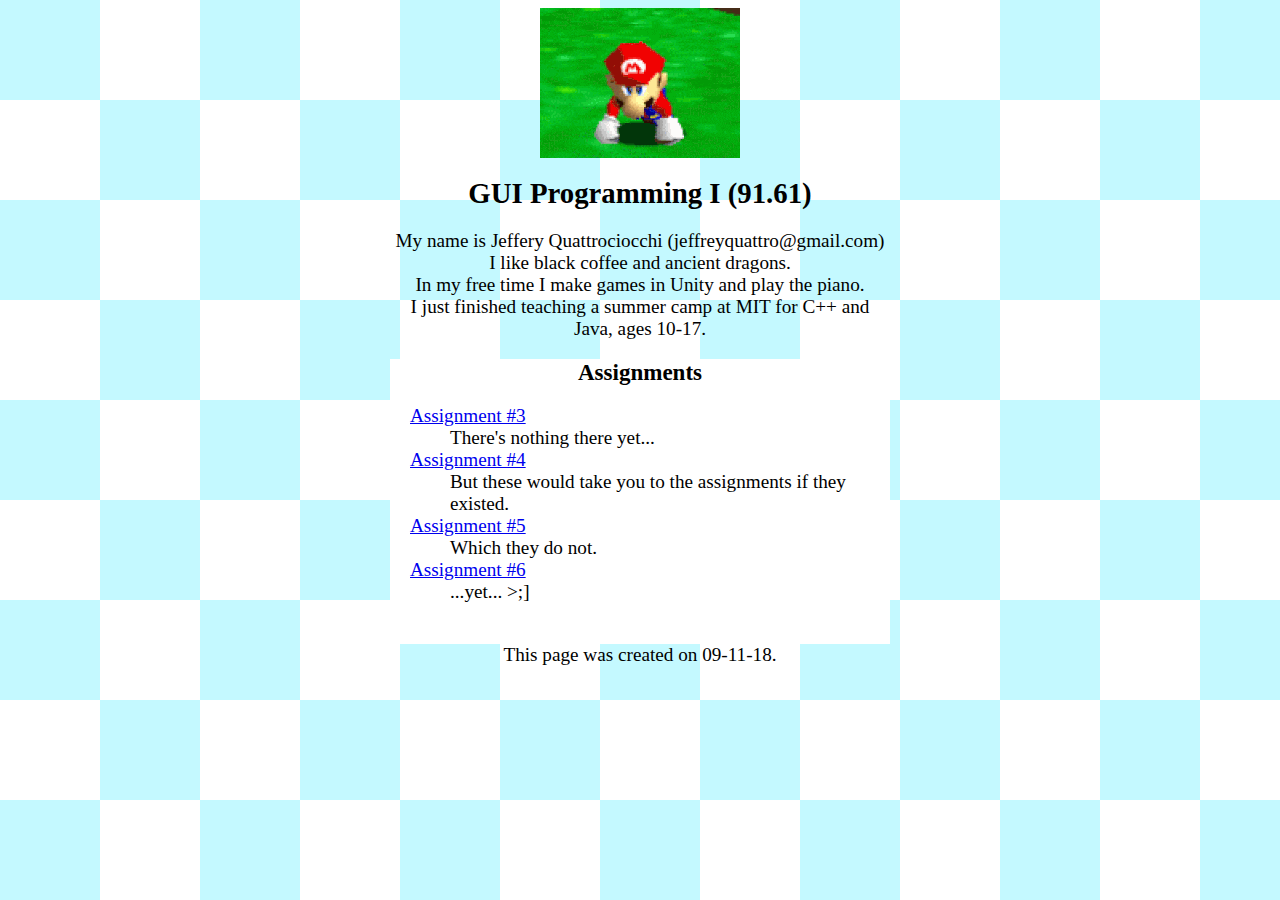
<file: hw2/index.html>
<!DOCTYPE html>
<!--
	Jeffrey Quattrociocchi
	jeffreyquattro@gmail.com
	UMass Lowell
	91.61 GUI Programming I
	Created: 09-11-18
	
	This page is an index to all assignments yet to come.
-->
<!-- set the language -->
<html lang="engl">
	<head>
		<meta charset="UTF-8">
		<!-- the name of the page -->
		<title>Assignment #2</title>
		<!-- link rhw css stylesheet -->
		<link rel="stylesheet" href="index.css">
	</head>
	<body>
		<!-- a header image -->
		<!-- Nintendo (June 23, 1996) Super Mario 64. Retrieved July 19, 2018.-->
		<img src="mario_dance.gif" title="It'sa me!!">
		<!-- page header -->
		<h1>GUI Programming I (91.61)</h1>
		<!-- description paragraph -->
		<p>
			My name is Jeffery Quattrociocchi (jeffreyquattro@gmail.com)<br>
			I like black coffee and ancient dragons.<br>
			In my free time I make games in Unity and play the piano.<br>
			I just finished teaching a summer camp at MIT for C++ and Java, ages 10-17. <br>
		</p>

		<!-- section for assignments -->
		<section>
		<!-- smaller header for the assignments list -->
		<h2>Assignments</h2>
			<dl>
			<!-- assignments will go in the seperate div for formatting -->
			<dt><a href="http://weblab.cs.uml.edu/~jquattr1/empty.html">Assignment #3</a></dt>
				<dd>There's nothing there yet...</dd>
			<dt><a href="http://weblab.cs.uml.edu/~jquattr1/empty.html">Assignment #4</a></dt>
				<dd>But these would take you to the assignments if they existed.</dd>
			<dt><a href="http://weblab.cs.uml.edu/~jquattr1/empty.html">Assignment #5</a></dt>
				<dd>Which they do not.</dd>
			<dt><a href="http://weblab.cs.uml.edu/~jquattr1/empty.html">Assignment #6</a></dt>
				<dd>...yet... >;]</dd>
			</dl>
			<br>
		</section>
		<p>
			This page was created on 09-11-18.
		</p>
	</body>
</html>
</file>
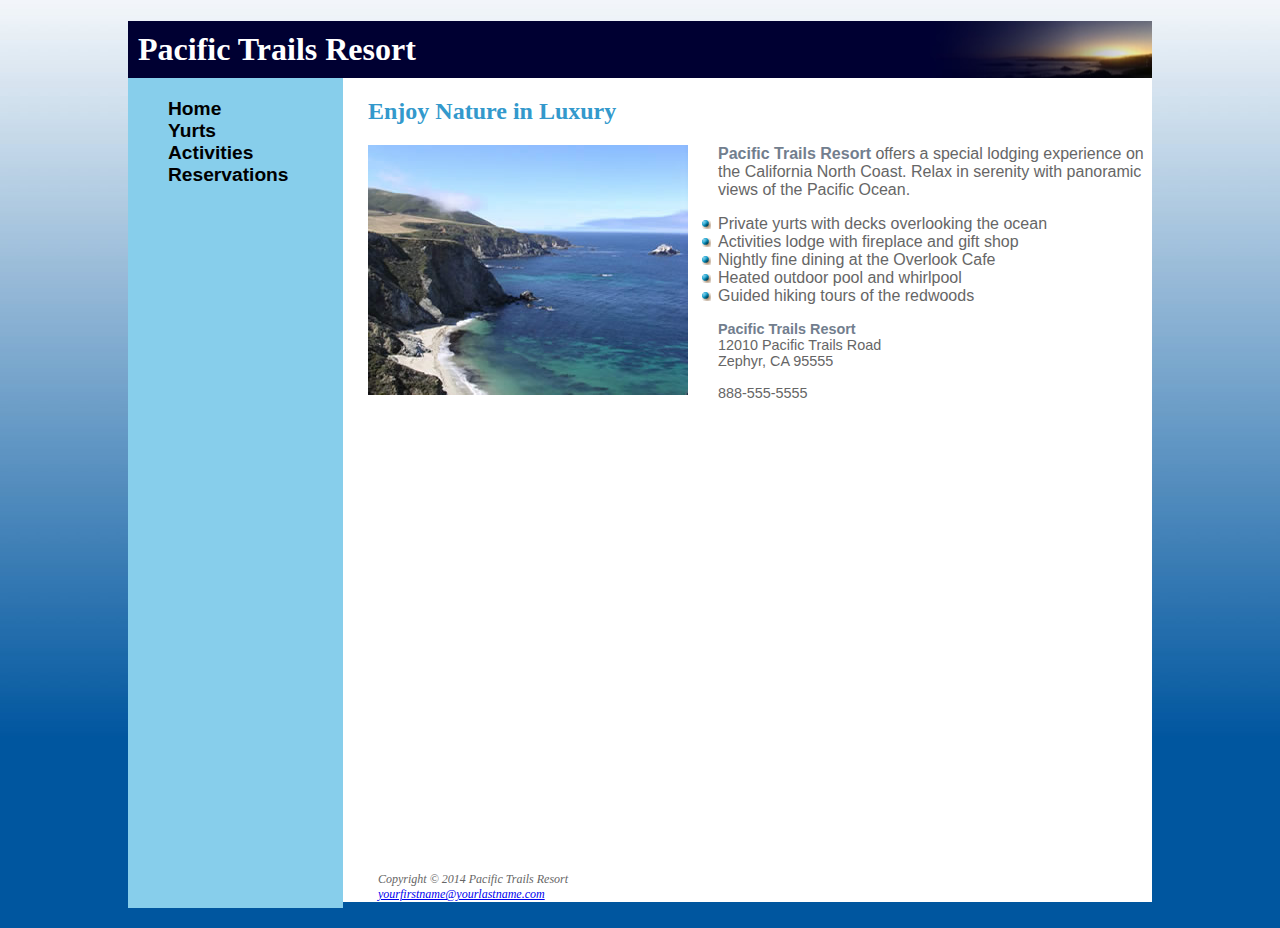
<file: hw3/index.html>
<!DOCTYPE html>
<html lang="en">
<head>
    <title>Pacific Trails Resort</title>
    <meta charset="utf-8">
    <link href="pacific.css" rel="stylesheet">
    <meta name="viewport" content="width=device-width, initial-scale=1.0">
    <!--[if lt IE 9]>
   <script src="http://html5shim.googlecode.com/svn/trunk/html5.js"> </script>   <![endif]-->
</head>
<body>
    <div id="wrapper">
        <header>
            <h1>Pacific Trails Resort</h1>
        </header>
        <nav>
            <ul>
                <li><a href="index.html">Home</a>
                </li>
                <li><a href="yurts.html">Yurts</a>
                </li>
                <li><a href="activities.html">Activities</a>
                </li>
                <li><a href="reservations.html">Reservations</a>
            </ul>
        </nav>
        <div id="content">
            <h2>Enjoy Nature in Luxury</h2>
            <img src="coast.jpg" alt="Pacific Coast">
            <p><span class="resort">Pacific Trails Resort</span> offers a special lodging experience on the California North Coast. Relax in serenity with panoramic views of the Pacific Ocean.</p>
            <ul>
                <li>Private yurts with decks overlooking the ocean</li>
                <li>Activities lodge with fireplace and gift shop</li>
                <li>Nightly fine dining at the Overlook Cafe</li>
                <li>Heated outdoor pool and whirlpool</li>
                <li>Guided hiking tours of the redwoods</li>
            </ul>
            <div id="contact">
                <span class="resort">Pacific Trails Resort</span>
                <br> 12010 Pacific Trails Road
                <br> Zephyr, CA 95555
                <br>
                <br> 888-555-5555
                <br>
                <br>
            </div>
        </div>
        <footer>
            Copyright &copy; 2014 Pacific Trails Resort
            <br>
            <a href="mailto:yourfirstname@yourlastname.com">yourfirstname@yourlastname.com</a>
        </footer>
    </div>
</body>

</html>
</file>
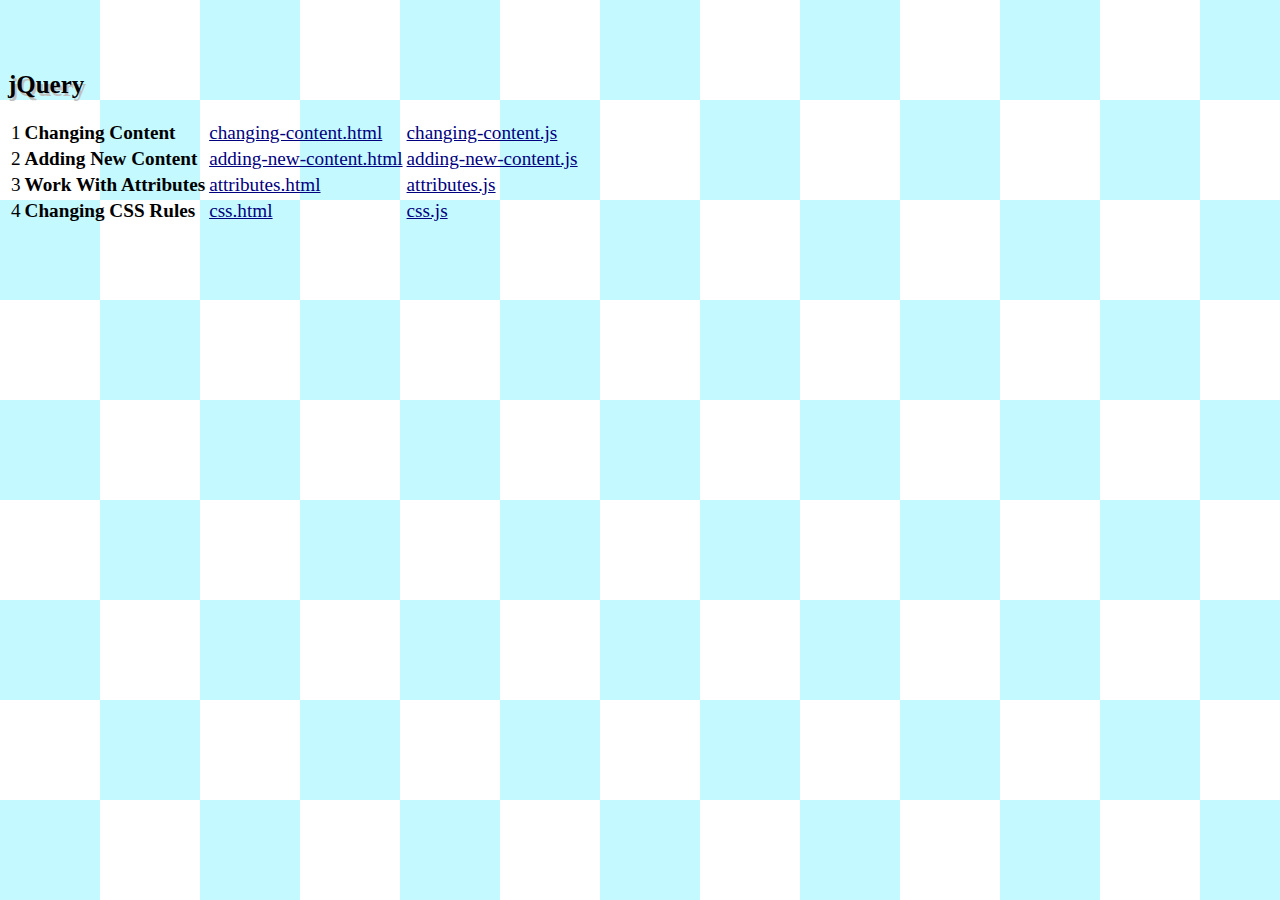
<file: inclass7/index.html>
<!DOCTYPE html>
<html>
  <head>
    <title>jQuery</title>
    <link rel="stylesheet" href="../css/index.css" />
  </head>
  <body>
    <h2>jQuery</h2>
    <table>
      <tr>
        <td>1</td>
        <td><strong>Changing Content</strong></td>
        <td><a href="changing-content.html">changing-content.html</a></td>
        <td><a href="js/changing-content.js">changing-content.js</a></td>
      </tr>
      <tr>
        <td>2</td>
        <td><strong>Adding New Content</strong></td>
        <td><a href="adding-new-content.html">adding-new-content.html</a></td>
        <td><a href="js/adding-new-content.js">adding-new-content.js</a></td>
      </tr>
      <tr>
        <td>3</td>
        <td><strong>Work With Attributes</strong></td>
        <td><a href="attributes.html">attributes.html</a></td>
        <td><a href="js/attributes.js">attributes.js</a></td>
      </tr>
      <tr>
        <td>4</td>
        <td><strong>Changing CSS Rules</strong></td>
        <td><a href="css.html">css.html</a></td>
        <td><a href="js/css.js">css.js</a></td>
      </tr>
    </table>
  </body>
</html>
</file>
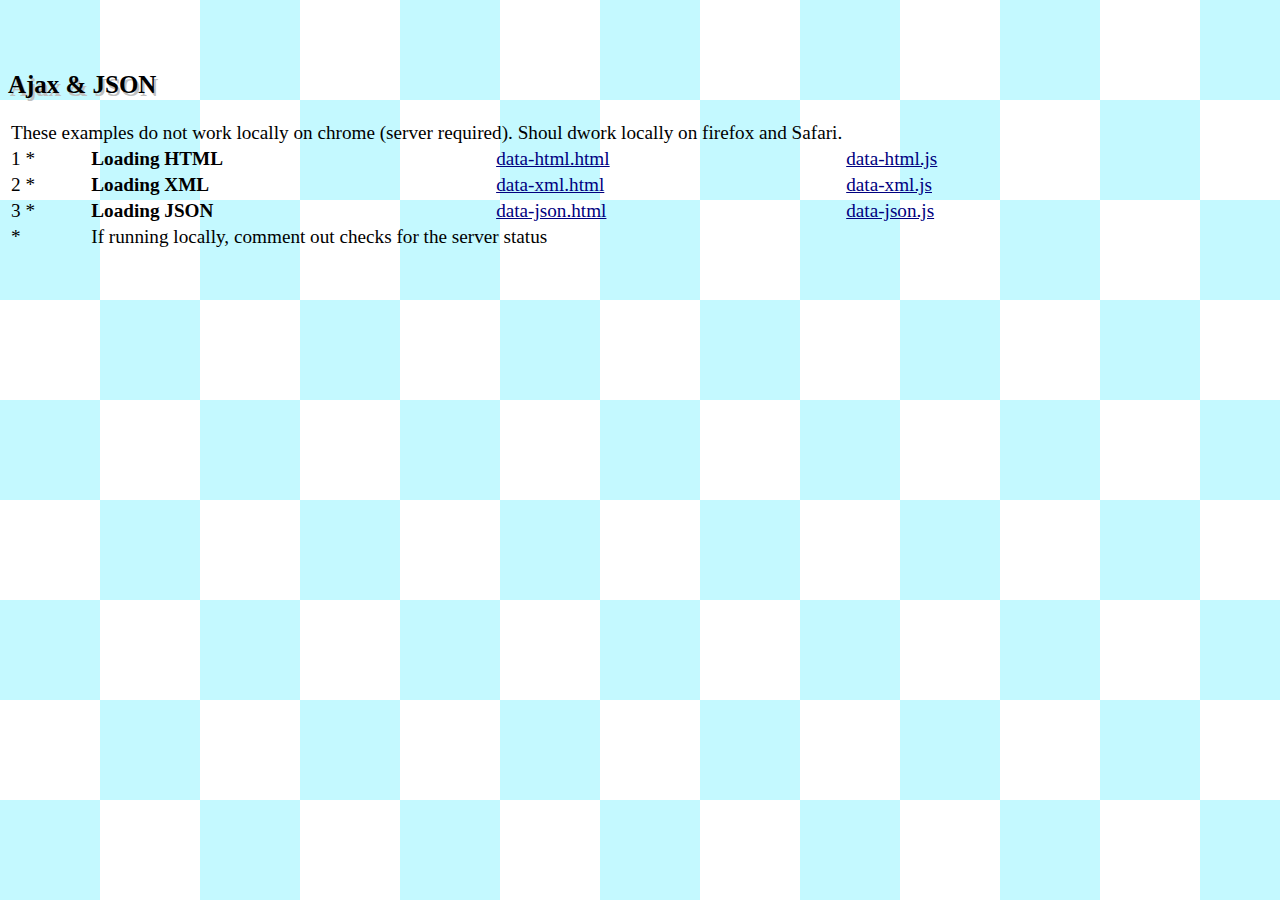
<file: inclass8/index.html>
<!DOCTYPE html>
<html>
  <head>
    <title>Ajax &amp; JSON</title>
    <link rel="stylesheet" type="text/css" href="../css/index.css" />
  </head>
  <body>
    <h2>Ajax &amp; JSON</h2>
    <table>
	<tr><td colspan="3"> These examples do not work locally on chrome (server required). Shoul dwork locally on firefox and Safari.</td></tr>
      <tr>
        <td>1 *</td>
        <td><strong>Loading HTML</strong></td>
        <td><a href="data-html.html">data-html.html</a></td>
        <td><a href="js/data-html.js">data-html.js</a></td>
      </tr>
      <tr>
        <td>2 *</td>
        <td><strong>Loading XML</strong></td>
        <td><a href="data-xml.html">data-xml.html</a></td>
        <td><a href="js/data-xml.js">data-xml.js</a></td>
      </tr>
      <tr>
        <td>3 *</td>
        <td><strong>Loading JSON</strong></td>
        <td><a href="data-json.html">data-json.html</a></td>
        <td><a href="js/data-json.js">data-json.js</a></td>
      </tr>
      <tr><td>*</td><td colspan="3">If running locally, comment out checks for the server status</td></tr>
    </table>
  </body>
</html>
</file>
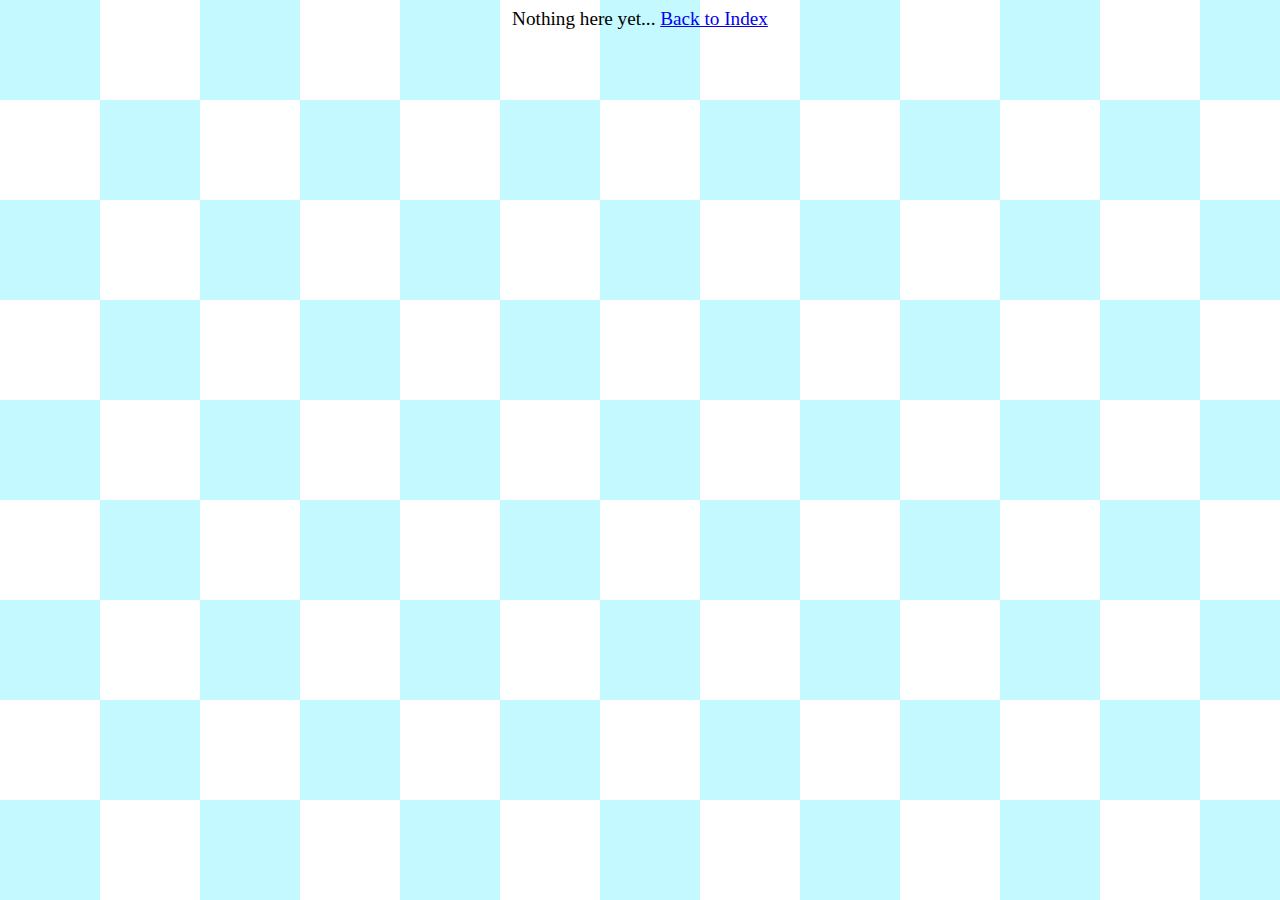
<file: hw2/empty.html>
<!DOCTYPE html>
<!--
	Jeffrey Quattrociocchi
	jeffreyquattro@gmail.com
	UMass Lowell
	91.61 GUI Programming I
	Created: 09-11-18
	
	This page is just a placeholder.
-->
<html lang="engl">
	<head>
		<meta charset="UTF-8">
		<title>Empty Page</title>
		<link rel="stylesheet" href="index.css">
	</head>
	<body>
		Nothing here yet...
		<a href="http://weblab.cs.uml.edu/~jquattr1/index.html">Back to Index</a>
	</body>
</html>
</file>
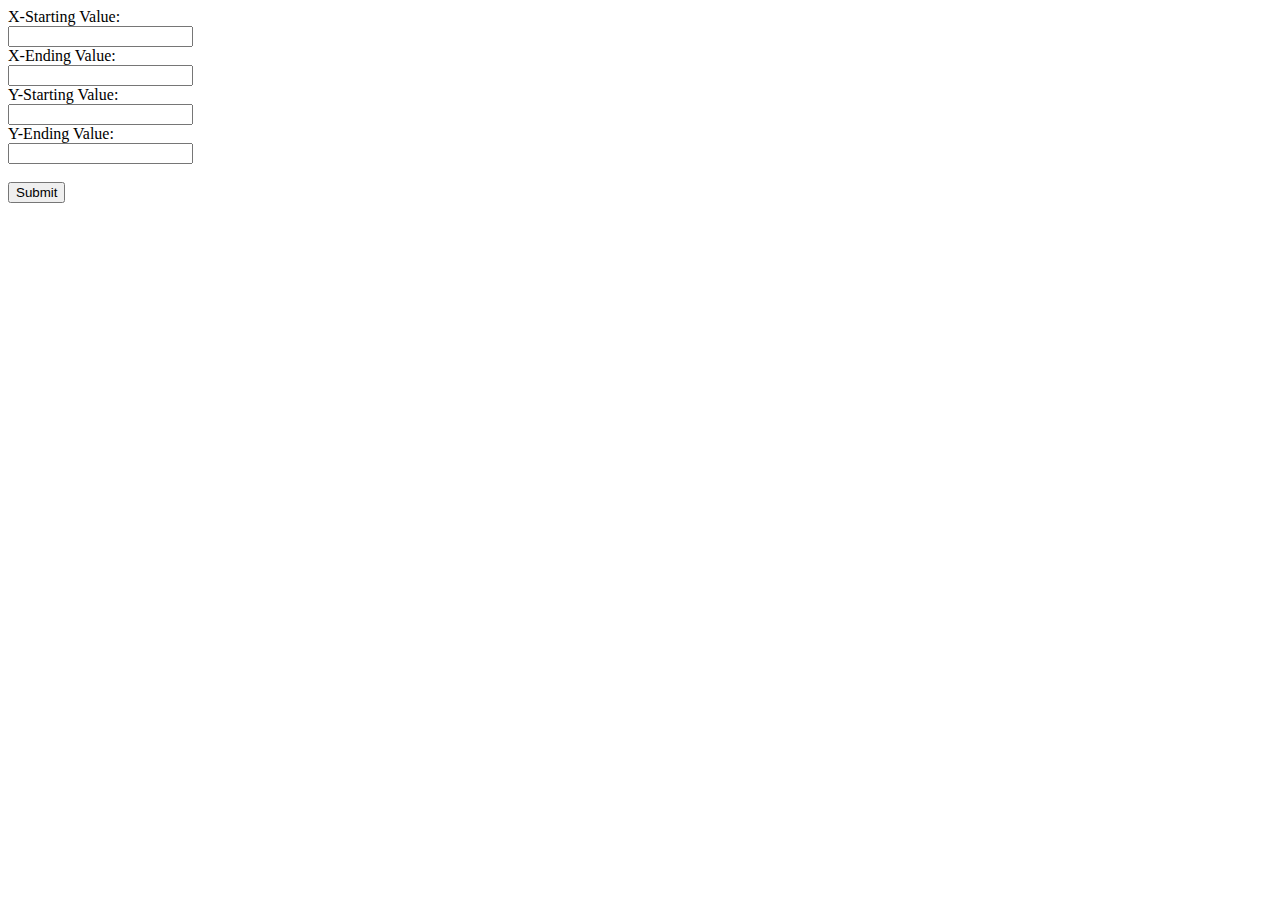
<file: hw6/hw6.html>
<!DOCTYPE html>
<!--
	Jeffrey Quattrociocchi
	jeffreyquattro@gmail.com
	UMass Lowell
	91.61 GUI Programming I
	Created: 11-01-18
-->
<html lang="engl">
	<head>
		<meta charset="UTF-8">
		<title>Assignment #6</title>
		<link rel="stylesheet" href="css/hw6.css">
		<script src="js/hw6.js"></script>
	</head>
	<body>
		
			X-Starting Value:<br>
			<input type="text" id="xs">
			<br>
			X-Ending Value:<br>
			<input type="text" id="xe">
			<br>
			Y-Starting Value:<br>
			<input type="text" id="ys">
			<br>
			Y-Ending Value:<br>
			<input type="text" id="ye">
			<br><br>
			<button onclick="makeTable()">Submit</button>
			
			<div id="error"></div>

			<table id="table">
			</table>
	</body>
</html>
</file>
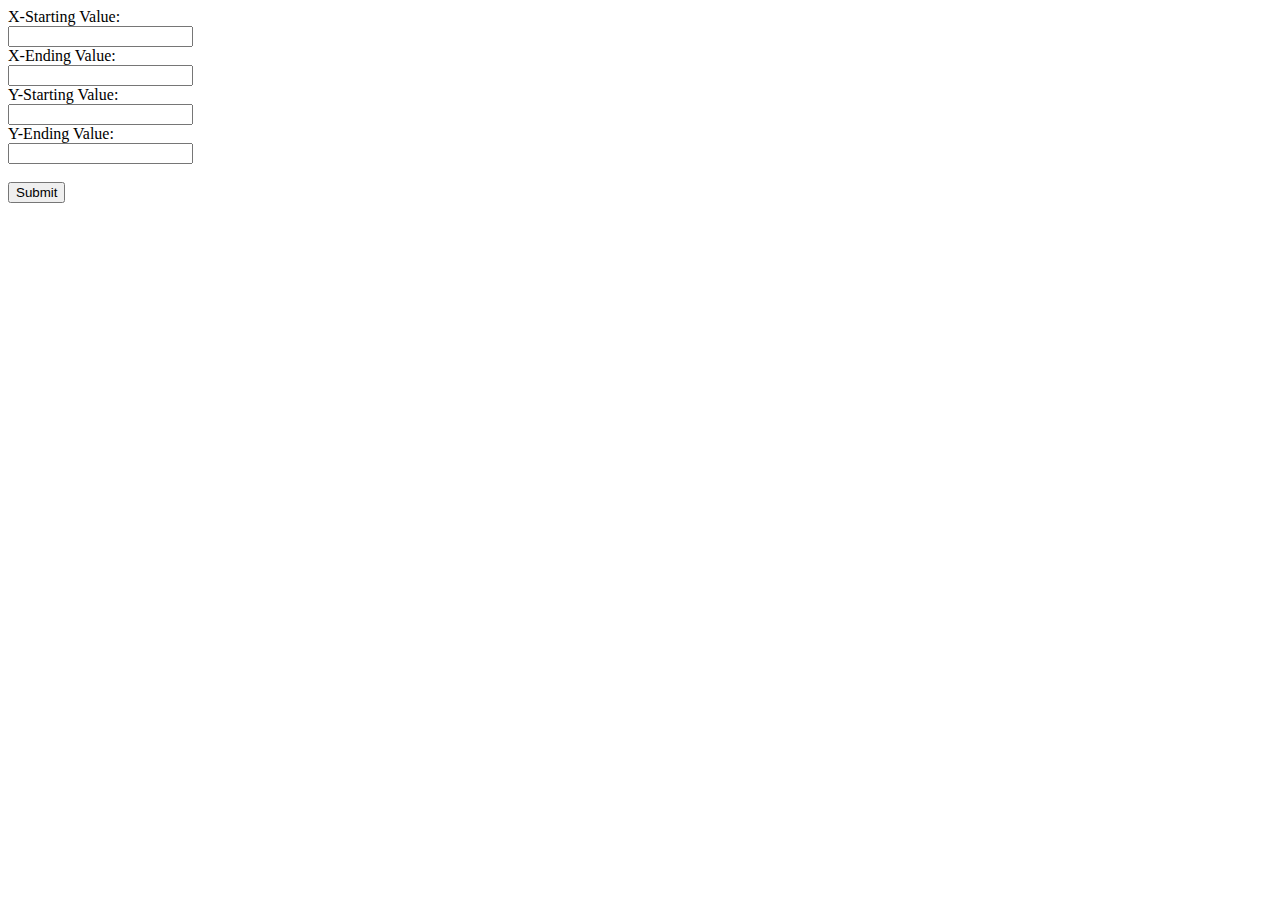
<file: hw7/hw7.html>
<!DOCTYPE html>
<!--
	Jeffrey Quattrociocchi
	jeffreyquattro@gmail.com
	UMass Lowell
	91.61 GUI Programming I
	Created: 11-01-18
-->
<html lang="engl">
	<head>
		<meta charset="UTF-8">
		<title>Assignment #6</title>
		<link rel="stylesheet" href="css/hw6.css">
		<script src="js/jquery.js"></script>
		<script src="js/jquery.validate.js"></script>
		<script src="js/hw6.js"></script>
	</head>
	<body>
		
			X-Starting Value:<br>
			<input type="text" id="xs">
			<br>
			X-Ending Value:<br>
			<input type="text" id="xe">
			<br>
			Y-Starting Value:<br>
			<input type="text" id="ys">
			<br>
			Y-Ending Value:<br>
			<input type="text" id="ye">
			<br><br>
			<button onclick="makeTable()">Submit</button>
			
			<div id="error"></div>

			<table id="table">
			</table>
	</body>
</html>
</file>
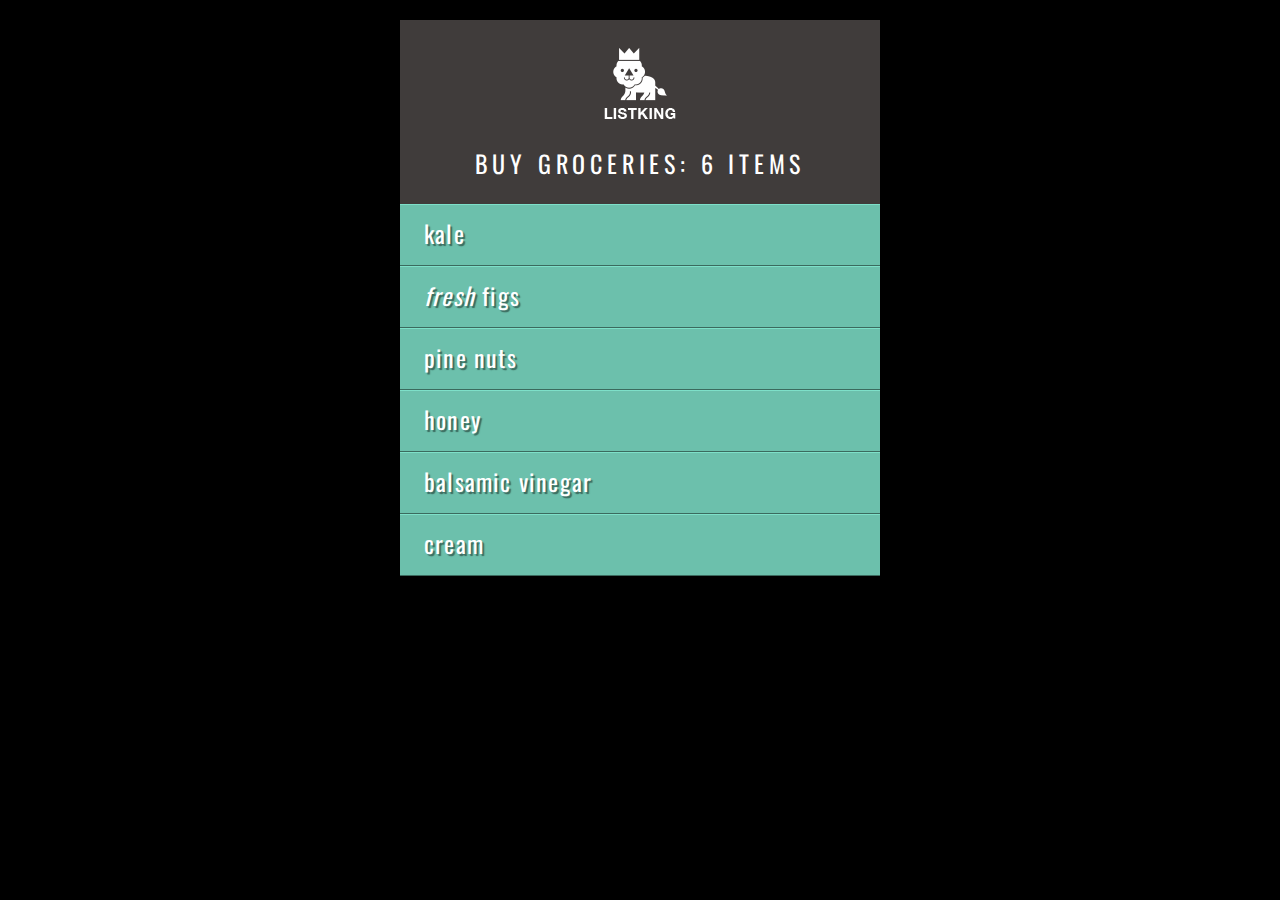
<file: inclass6/example.html>
<!DOCTYPE html>
<html>
  <head>
    <title>Document Object Model - Example</title>
    <meta name="viewport" content="width=device-width, initial-scale=1.0">
    <link rel="stylesheet" href="css/c05.css">
  </head>
  <body>
    <div id="page">
      <h1>List</h1>
      <h2 id="header">Buy groceries</h2>
      <ul>
        <li id="one"><em>fresh</em> figs</li>
        <li id="two">pine nuts</li>
        <li id="three">honey</li>
        <li id="four">balsamic vinegar</li></ul>
    </div>
    <script src="js/example.js"></script>
  </body>
</html>
</file>
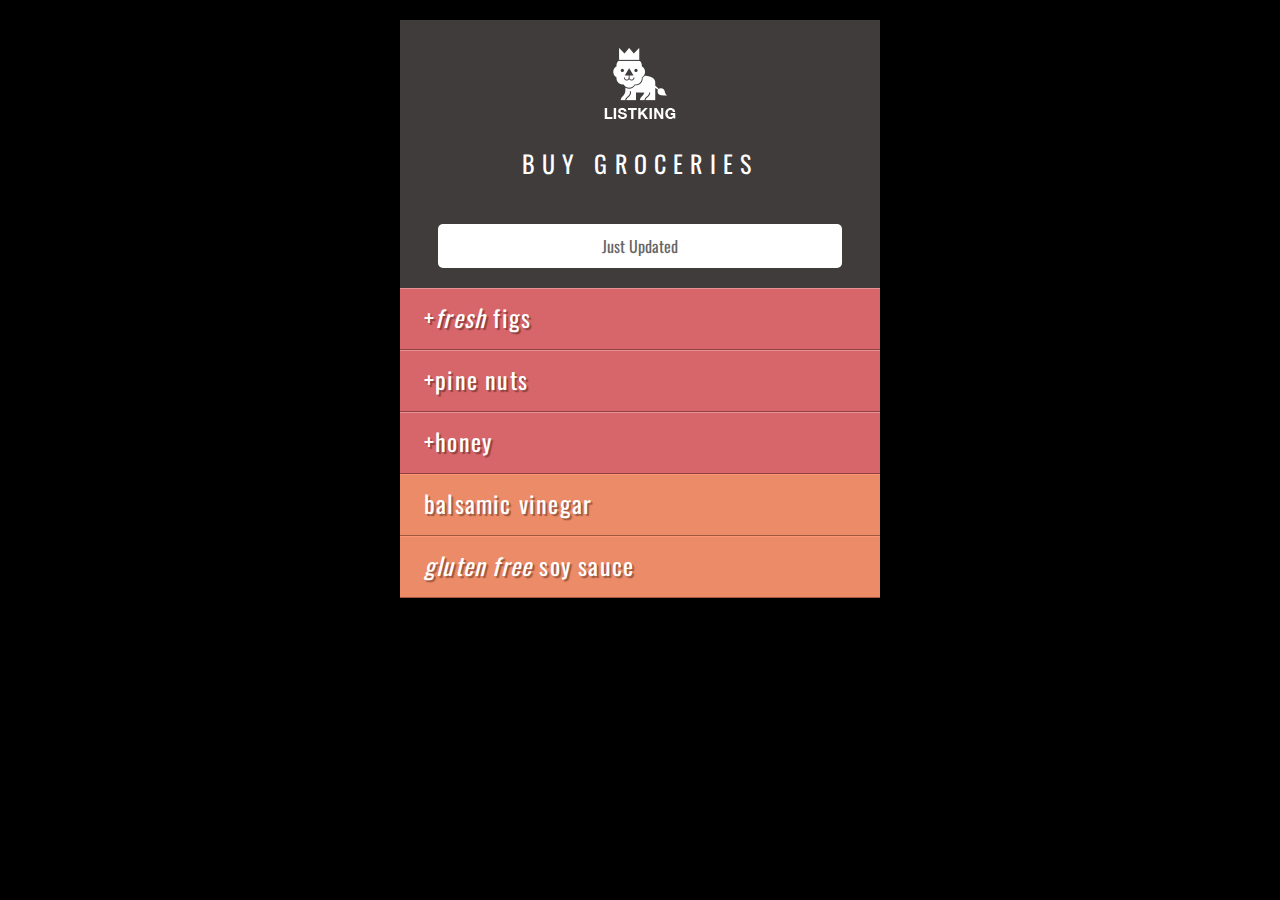
<file: inclass7/adding-new-content.html>
<!DOCTYPE html>
<html>
  <head>
    <title>Adding New Content</title>
    <link rel="stylesheet" href="css/c07.css" />
  </head>
  <body>
    <div id="page">
      <h1 id="header">List</h1>
      <h2>Buy groceries</h2>
      <ul>
        <li id="one" class="hot"><em>fresh</em> figs</li>
        <li id="two" class="hot">pine nuts</li>
        <li id="three" class="hot">honey</li>
        <li id="four">balsamic vinegar</li>
      </ul>
    </div>
    <script src="https://ajax.googleapis.com/ajax/libs/jquery/3.1.1/jquery.min.js"></script>
    <script src="js/adding-new-content.js"></script>
  </body>
</html>
</file>
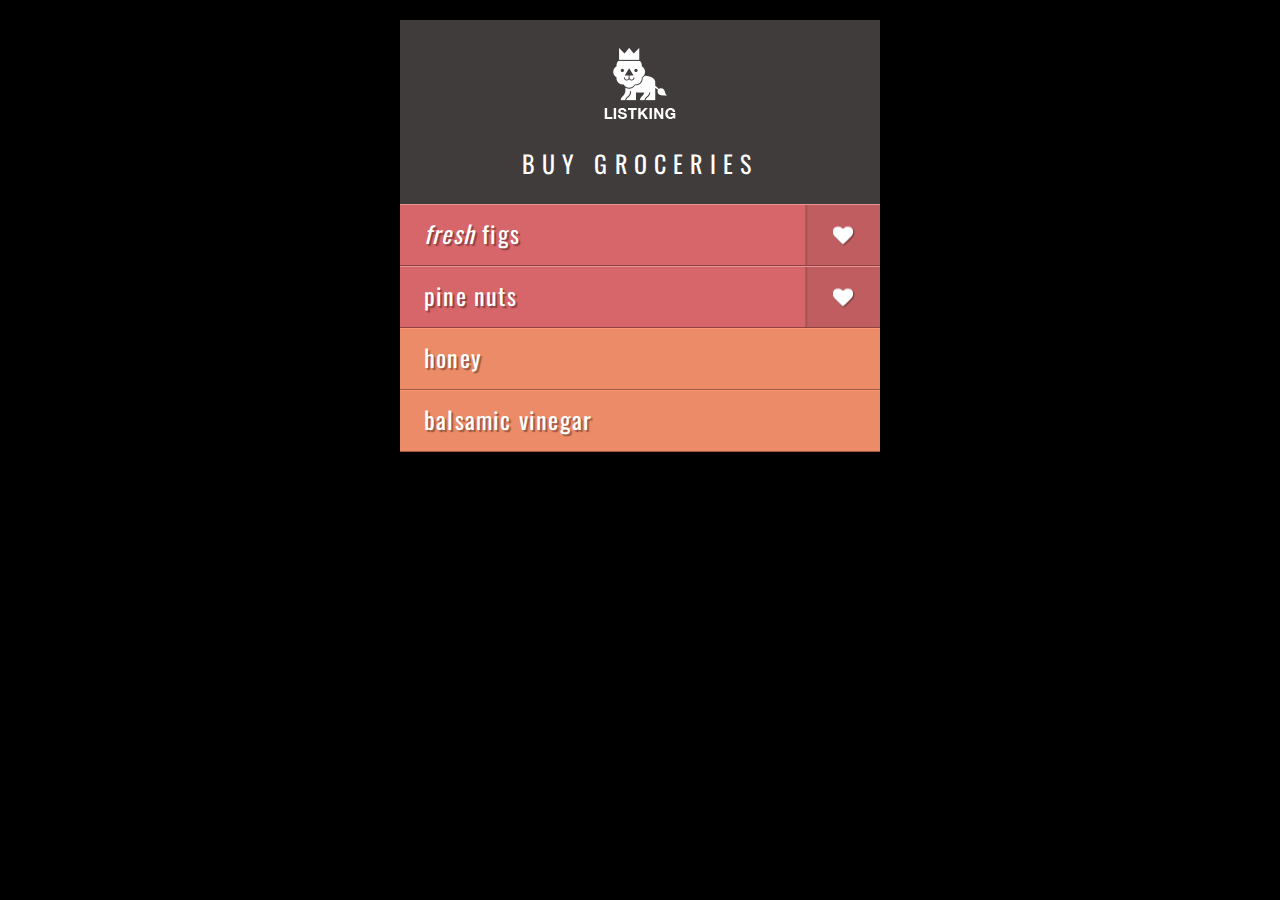
<file: inclass7/attributes.html>
<!DOCTYPE html>
<html>
  <head>
    <title>Attributes</title>
    <link rel="stylesheet" href="css/c07.css" />
  </head>
  <body>
    <div id="page">
      <h1 id="header">List</h1>
      <h2>Buy groceries</h2>
      <ul>
        <li id="one" class="hot"><em>fresh</em> figs</li>
        <li id="two" class="hot">pine nuts</li>
        <li id="three" class="hot">honey</li>
        <li id="four">balsamic vinegar</li>
      </ul>
    </div>
    <script src="https://ajax.googleapis.com/ajax/libs/jquery/3.1.1/jquery.min.js"></script>
    <script src="js/attributes.js"></script>
  </body>
</html>
</file>
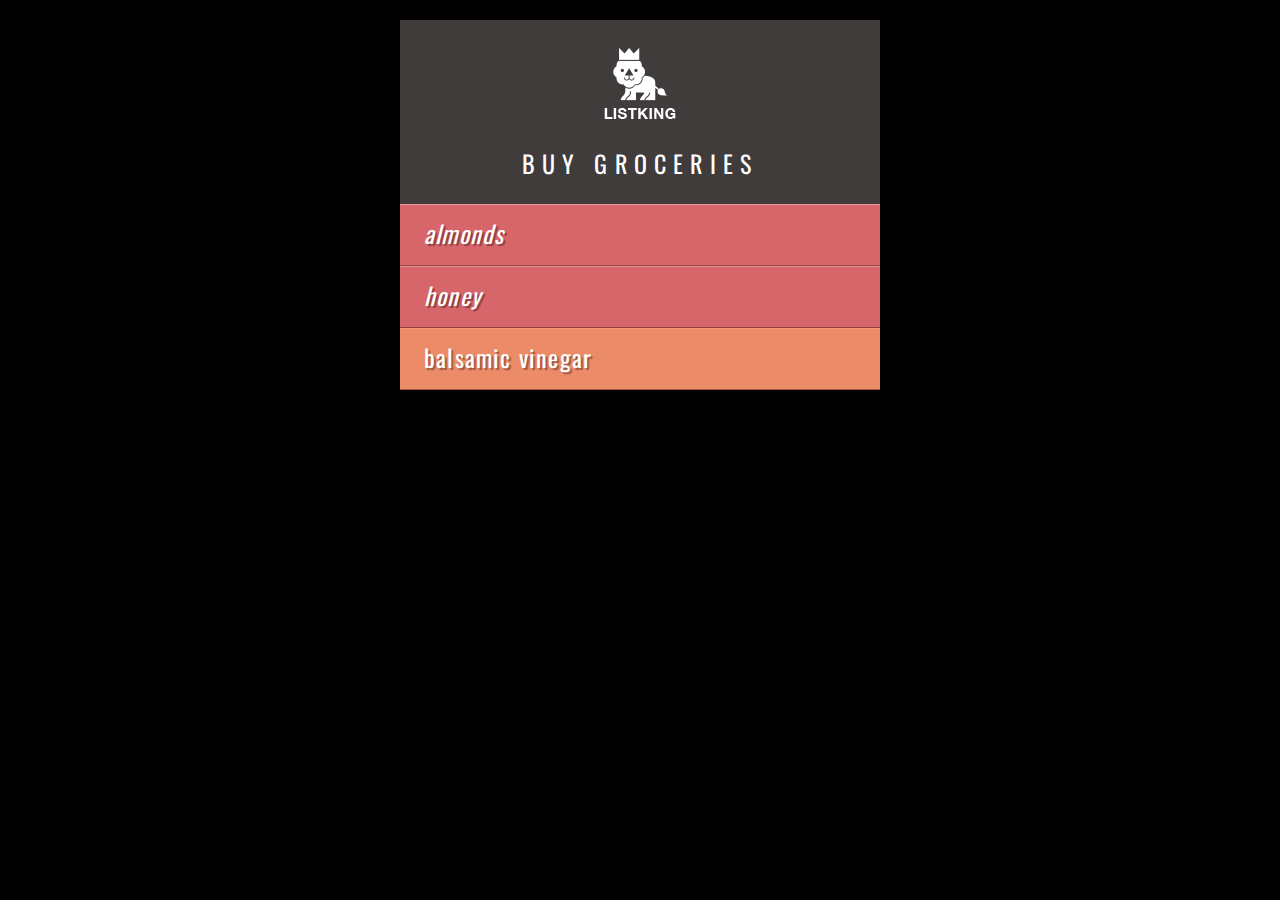
<file: inclass7/changing-content.html>
<!DOCTYPE html>
<html>
  <head>
    <title> Changing Contents</title>
    <link rel="stylesheet" href="css/c07.css" />
  </head>
  <body>
    <div id="page">
      <h1 id="header">List</h1>
      <h2>Buy groceries</h2>
      <ul>
        <li id="one" class="hot"><em>fresh</em> figs</li>
        <li id="two" class="hot">pine nuts</li>
        <li id="three" class="hot">honey</li>
        <li id="four">balsamic vinegar</li>
      </ul>
    </div>
<!--    <script src="js/jquery-1.11.0.js"></script>-->
      <script src="https://ajax.googleapis.com/ajax/libs/jquery/3.1.1/jquery.min.js"></script>
    <script src="js/changing-content.js"></script>
  </body>
</html>
</file>
<file: hw2/index.css>
/*
	Jeffrey Quattrociocchi
	jeffreyquattro@gmail.com
	UMass Lowell
	91.61 GUI Programming I
	Created: 09-11-18

	CSS file for index.html
*/

/*this will be the default for the page*/
body {
	background-image: URL("bg_blue.jpg");
	color: black;
	text-align: center;
	font-family: Georgia, serif;
	font-size: 120%;
}
/*this will be the main header*/
h1 {
	font-size: 150%;
}
/*this will be the secondary header*/
h2 {
	text-align: center;
	font-size: 120%;
}
/*this will be the formatting any images*/
img {
	display: block;
	margin-left: auto;
	margin-right: auto;
	height: 10%;
}
/*a container for the assignments*/
section {
	max-width: 500px;
	margin:auto;
	text-align: left;
	background-color: white;
	font-family: Times, sans-serif;
}
/*an indented list*/
dl {
	margin-left: 20px;
}
/*centered text, like the introduction paragraph*/
p {
	margin: auto;
	max-width: 500px;
}
</file>
<file: hw3/pacific.css>
header, hgroup, nav, footer, figure, figcaption, aside, section, article {
	display: block;
}
body {
	background-color: ;
	color: #666666;
	font-family: Arial, Helvetica, sans-serif;
	
	/*things i added
		mostly background stuff
	*/
	background-image: URL("ptrbackground.jpg");
	background-color: #00569f;
	background-repeat: repeat-x;
	
	/*size of the page*/
	width: 80vw;
	min-width: 600px;
	margin-left: auto;
	margin-right: auto;
}
nav ul {
	font-size: 1.2em;
	
	/*things i added
		formatting the navbar
		im not totally happy with the size
	*/
	background-color: skyblue;
	float: left;
	list-style-type: none;
	font-weight: bold;
	height: 90vh;
	padding-top: 20px;
	margin-top: 0;
	width: 175px;
}
nav a:visited {
	color: #344873;
}
nav a:hover {
	color: #FFFFFF;
}
h1 {
	margin-bottom: 0;
	padding: 10px;
	
	/*things i added
		header
		this one took me a while to figure out
	*/
	color: white;
	background-image: URL("sunset.jpg");
	background-position: right;
	background-repeat: no-repeat;
	background-color: rgb(0, 0, 50);
}
h2 {
	color: #3399CC;
}
h1,
h2 {
	font-family: Georgia, "Times New Roman", serif;
}
#contact {
	font-size: 90%;
}
dt {
	color: #000033;
}
footer {
	font-family: Georgia, "Times New Roman", serif;
	
	/*stuff i added*/
	font-style: italic;
	font-size: 12px;
	margin-left: 200px;
	padding-left: 50px;
}

/*sections i added*/
#content {
	list-style-image: url('marker.gif');
	margin-left: 200px;
	padding-left: 40px;
	height: 86vh;
}
nav a{
	color: black;
	text-decoration: none;
}
img {
	float: left;
	padding-right: 30px;
}
span.resort {
	font-weight: bold;
	color: rgb(114,126,142);
}
#wrapper {
	background-color: white;
}
</file>
<file: css/index.css>
/*
	Jeffrey Quattrociocchi
	jeffreyquattro@gmail.com
	UMass Lowell
	91.61 GUI Programming I
	Created: 09-11-18

	CSS file for index.html
*/

/*this will be the default for the page*/
body {
	background-image: URL("bg_blue.jpg");
	color: black;
	font-family: Georgia, serif;
	font-size: 120%;
}
/*inner box*/
#inner {
	background-color: white;
	border-style: double;
	border-color: gold;
	border-width: .5em;
	margin: auto;
	max-width: 40em;
	height: 30em;
}
/*main content*/
#main {
	margin-left: 17em;
}
/*this will be the main header*/
h1 {
	text-align: center;
	font-size: 1.3em;
	color: white;
	text-shadow: 2px 3px grey;
}
/*this will be the sidebar header*/
h2 {
	padding-top: 2em;
	font-size: 1.3em;
	text-shadow: 2px 3px silver;
}
/*this will be the formatting any images*/
img {
	display: block;
	float: right;
	padding-right: 1.2em;
	height: 10%;
}
/*centered text, like the introduction paragraph*/
p {
	max-width: 20em;
}

/*a container for the assignments*/
#sidebar {
	background-color: lightgrey;
	float: left;
	max-width: 15em;
	height: inherit;
	text-align: left;
	font-family: Times, sans-serif;
}
dl {
	margin-left: 20px;
}

/*link formatting*/
a {
	color: navy;
}
a:hover {
	color: gold;
}
#footer {
	font-family: Times, sans-serif;
	font-size: .8em;
	font-style: italic;
}
</file>
<file: hw6/css/hw6.css>
body {
	width: 100%;
	height: 100%;
	overflow-x: hidden;
}

div {
	color: red;
}

table {
	display: block;
	max-height: 40em;
	max-width: 90%;
	overflow: auto;
	border-collapse: collapse;
}

td, th {
	min-width: 1.5em;
	text-align: right;
}

th {
	color: white;
	background-color: black;
}

td {
	border-style: solid;
	border-color: black;
}
</file>
<file: hw7/css/hw6.css>
body {
	width: 100%;
	height: 100%;
	overflow-x: hidden;
}

div {
	color: red;
}

table {
	display: block;
	max-height: 40em;
	max-width: 90%;
	overflow: auto;
	border-collapse: collapse;
}

td, th {
	min-width: 1.5em;
	text-align: right;
}

th {
	color: white;
	background-color: black;
}

td {
	border-style: solid;
	border-color: black;
}
</file>
<file: inclass6/css/c05.css>
@import url(http://fonts.googleapis.com/css?family=Oswald);

body {
	background-color: #000;
	font-family: 'Oswald', 'Futura', sans-serif;
	margin: 0; 
	padding: 0;}

#page {
	background-color: #403c3b;
	margin: 0 auto 0 auto;}
	/* Responsive page rules at bottom of style sheet */

h1 {
	background-image: url(../images/kinglogo.png);
	background-repeat: no-repeat;
	background-position: center center;
	text-align: center;
	text-indent: -1000%;
	height: 75px;
	line-height: 75px;
	width: 117px;
	margin: 0 auto 0 auto;
	padding: 30px 10px 20px 10px;}

h2 {
	color: #fff;
	font-size: 24px;
	font-weight: normal;
	text-align: center;
	text-transform: uppercase;
	letter-spacing: .2em;
	margin: 0 0 23px 0;}

h2 span {
	border-radius: 50%;
	background-color: #000;
	font-size: 10px;
  text-align: center;
  display: inline-block;
  position: relative;
  top: -5px;
  height: 18px;
  width: 20px;
  margin-left: 5px;
  padding: 4px 0 0 4px;}

ul {
	background-color: #584f4d;
	border:none;
	padding: 0;
	margin: 0;}

li {
	background-color: #ec8b68;
	color: #fff;
	border-top: 1px solid #fe9772;
	border-bottom: 1px solid #9f593f;
	font-size: 24px;
	letter-spacing: .05em;
	list-style-type: none;
	text-shadow: 2px 2px 1px #9f593f;
	height: 50px;
	padding-left: 1em;
	padding-top: 10px;}

.hot {
	background-color: #d7666b;
	color: #fff;
	text-shadow: 2px 2px 1px #914141;
	border-top: 1px solid #e99295;
	border-bottom: 1px solid #914141;}

.cool {
	background-color: #6cc0ac;
	color: #fff;
	text-shadow: 2px 2px 1px #3b6a5e;
	border-top: 1px solid #7ee0c9;
	border-bottom: 1px solid #3b6a5e;}

.complete {
  background-color: #999;
	color: #fff;
	background-image: url("../images/icon-trash.png");
	background-position: center, right;
	background-repeat: no-repeat;
	border-top: 1px solid #666;
	text-shadow: 2px 2px 1px #333;}

li a {
	color: #fff;
	text-decoration: none;
	background-image: url("../images/icon-link.png");
	background-position: center, right;
	background-repeat: no-repeat;
    padding-right: 36px;}

p {
	color: #403c3b; 
	background-color: #fff;
	border-radius: 5px;
	text-align: center;
	padding: 10px;
	margin: 20px auto 20px auto;
	min-width: 20%; 
	max-width: 80%; }

#scriptResults {
	padding-bottom: 10px;}

/* Small screen - acts like the app would */
@media only screen and (max-width: 500px) {
    body {
        background-color: #584f4d;
    }
    #page {
        max-width: 480px;
    }
}
@media only screen and (min-width: 501px) and (max-width: 767px) {
    #page {
        max-width: 480px;
        margin: 20px auto 20px auto;
    }
}
@media only screen and (min-width: 768px) and (max-width: 959px) {
    #page {
        max-width: 480px;
        margin: 20px auto 20px auto;
    }
}
/* Larger screens act like a demo for the app */
@media only screen and (min-width: 960px) {
    #page {
        max-width: 480px;
        margin: 20px auto 20px auto;
   	}
}
@media (-webkit-min-device-pixel-ratio: 2), (min-resolution: 192dpi) { 
    h1{
        background-image: url(../images/2xkinglogo.png);
        background-size: 72px 72px;
    }
}
</file>
<file: inclass7/css/c07.css>
@import url(http://fonts.googleapis.com/css?family=Oswald);

body {
  background-color: #000;
  font-family: 'Oswald', 'Futura', sans-serif;
  margin: 0; 
  padding: 0;}

#page {
  background-color: #403c3b;
  margin: 0 auto 0 auto;
  position: relative;
  text-align: center;}
  /* Responsive page rules at bottom of style sheet */

h1 {
  background-image: url(../images/kinglogo.png);
  background-repeat: no-repeat;
  background-position: center center;
  text-align: center;
  text-indent: -1000%;
  height: 75px;
  line-height: 75px;
  width: 117px;
  margin: 0 auto 0 auto;
  padding: 30px 10px 20px 10px;}

h2 {
  color: #fff;
  font-size: 24px;
  font-weight: normal;
  text-align: center;
  text-transform: uppercase;
  letter-spacing: .3em;
  display: inline-block;
  margin: 0 0 23px 0;}

h2 span {
  background-color: #fff;
  color: #000;
  font-size: 12px;
  text-align: center;
  letter-spacing: 0;
  display: inline-block;
  position: relative;
  border-radius: 50%;
  top: -5px;
  height: 22px;
  width: 26px;
  padding: 4px 0 0 0;}

ul {
  border:none;
  padding: 0;
  margin: 0;}

li {
  background-color: #ec8b68;
  color: #fff;
  border-top: 1px solid #fe9772;
  border-bottom: 1px solid #9f593f;
  font-size: 24px;
  letter-spacing: .05em;
  list-style-type: none;
  text-shadow: 2px 2px 1px #9f593f;
  text-align: left;
  height: 50px;
  padding-left: 1em;
  padding-top: 10px;}

li a {
  color: #fff;
  background-image: url('../images/icon-link.png');
  background-position: right, center;
  background-repeat: no-repeat;
  text-decoration: none;
  padding-right: 36px;}

li.complete a {
  background-image: none;}

p {
  background-color: #fff;
  color: #666; 
  padding: 10px;
  display: inline-block;
  margin: 20px auto 20px auto;
  width: 80%;
  border-radius: 5px;
  text-align: center;}

.hot {
  background-color: #d7666b;
  color: #fff;
  text-shadow: 2px 2px 1px #914141;
  border-top: 1px solid #e99295;
  border-bottom: 1px solid #914141;}

.cool {
  background-color: #6cc0ac;
  color: #fff;
  text-shadow: 2px 2px 1px #3b6a5e;
  border-top: 1px solid #7ee0c9;
  border-bottom: 1px solid #3b6a5e;}

.complete {
  background-color: #999;
  color: #fff;
  background-image: url("../images/icon-trash.png");
  background-position: right, center;
  background-repeat: no-repeat;
  border-top: 1px solid #666;
  border-bottom: 1px solid #b0b0b0;
  text-shadow: 2px 2px 1px #333;}

.complete a {display:block;}

.favorite {
  background-image: url('../images/icon-heart.png');
  background-position: right, center;
  background-repeat: no-repeat;}

em.seasonal
 {
  background-image: url('../images/icon-calendar.png');
  background-position: left  center;
  background-repeat: no-repeat;
  padding-left: 30px;}


/* FORM STYLES */

form {
  padding: 0 20px 20px 20px;}

label {
  color: #fff;
  display: block;
  margin: 10px 0 10px 0;
  font-size: 24px;}

input[type='text'], input[type='password'], textarea {
  background-color: #999;
  color: #333;
  font-size: 24px;
  width: 96%;
  padding: 4px 6px;
  border: 1px solid #999;
  border-radius: 8px;}

input[type='submit'], a.add, button, a.show {
  background-color: #cb6868;
  color: #f3dad1;
  border-radius: 8px;
  border: none;
  padding: 8px 10px;
  margin-top: 10px;
  font-family: 'Oswald', 'Futura', sans-serif;
  font-size: 18px;
  text-decoration: none;
  text-transform: uppercase;}

input[type='submit'], a.add, button {
  float: right;} 

input[type='text']:focus, input[type='password']:focus, textarea:focus {
  border: 1px solid #fff;
  background-color: #fff;
  outline: none;}

input[type='submit']:hover, a.add:hover, a.show:hover {
  background-color: #000;
  color: #fff;
  cursor: pointer;}


::-webkit-input-placeholder {color: #403c3b; font-family: arial, sans-serif;}
:-moz-placeholder { /* Firefox 18- */ color: #403c3b; font-family: arial, sans-serif;}
::-moz-placeholder {  /* Firefox 19+ */ color: #403c3b; font-family: arial, sans-serif;}
:-ms-input-placeholder { color: #403c3b; font-family: arial, sans-serif;}


textarea {
  width: 96%;
  height: 5em;
  line-height: 1.4em;}

select, option {
  font-size: 16px;}

#feedback, #termsHint {
  color: #fff;
  background-image: url('../images/warning.png');
  background-repeat: no-repeat;
  background-position: 2px 14px;
  padding: 10px 0 0 22px;}

#packageHint {
  color: #fff;
  background-image: url('../images/hint.png');
  background-repeat: no-repeat;
  background-position: 2px 5px;
  padding-left: 22px;}

label.selectbox {
  display: inline;}

label.checkbox {
  display: inline;
  font-size: 16px;}

/* Link to show list */
h2 a {
  font-size: 12px; }

a.show{
  font-size: 12px; 
  padding: 5px; 
  letter-spacing: 0; 
  position: relative;
  top: -5px;
  left: 10px;}

/* form example */
#newItemButton {padding: 10px 20px 75px 20px; display: none;}
#newItemForm {padding-top: 20px;}
#itemDescription {width: 360px;}
#newItemForm input[type='submit'] {margin-top: 0; text-align: left;}

/* Attributes example */
#group {
  margin: 10px;
  border: 2px solid #fff;}

/* Events object */
.date, li i {
  font-size: 12px;
  padding-left: 8px;}


/* Additional styles for position example */
#slideAd {
  width: 130px;
  height: 60px;
  background-color: #403c3b;
  background-image: url('../images/adverlion.png');
  background-repeat: no-repeat;
  background-position: 10px center;
  color: #fff;
  border-top: 1px solid #fff;
  border-left: 1px solid #fff;
  border-bottom: 1px solid #fff;
  padding: 25px 20px 10px 85px;
  position: fixed;
  bottom: 20px;
  right: -235px;
  text-transform: uppercase;}

#footer {
  background:none;
  color: #fff;}

/* Small screen:mobile */
@media only screen and (max-width: 500px) {
  body {
      background-color: #403c3b;
  }
  #page {
    max-width: 480px;
  }
}
@media only screen and (min-width: 501px) and (max-width: 767px) {
  #page {
    max-width: 480px;
    margin: 20px auto 20px auto;
  }
}
@media only screen and (min-width: 768px) and (max-width: 959px) {
  #page {
    max-width: 480px;
    margin: 20px auto 20px auto;
  }
}
/* Larger screens act like a demo for the app */
@media only screen and (min-width: 960px) {
  #page {
    max-width: 480px;
    margin: 20px auto 20px auto;
  }
}
@media (-webkit-min-device-pixel-ratio: 2), (min-resolution: 192dpi) { 
  h1{
    background-image: url(../images/2xkinglogo.png);
    background-size: 72px 72px;
  }
}
</file>
